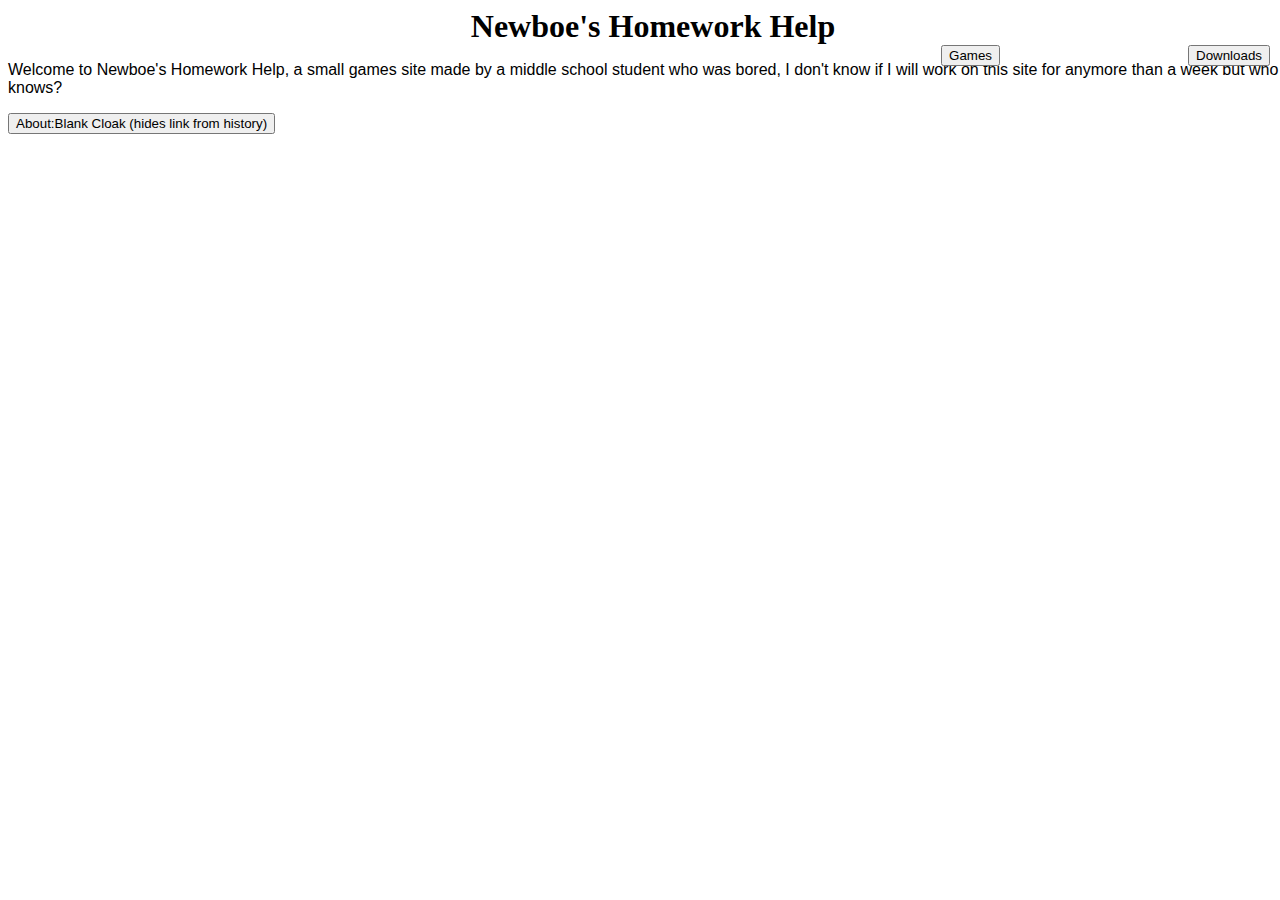
<file: home.html>
<html>
  <head>
    <link rel="stylesheet" type="text/css" href="styles.css"/>
    <title>Newboe's Homework Help</title>
  </head>
  <body>
    <div class = "header">
  <h1 style = "margin: auto 0px auto 10px">Newboe's Homework Help</h1>
  <a href = "games.html">
  <button style = "position: absolute; right: 280px;">Games</button> 
  </a>
  <a href = "https://drive.google.com/drive/folders/1fvlgSbORKFJRGKtxMDVbsKCgL53cFe_9">
  <button style = "position: absolute; right: 10px;"">Downloads</button>
  </a>
</div>
    <p>Welcome to Newboe's Homework Help, a small games site made by a middle school student who was bored, I don't know if I will work on this site for anymore than a week but who knows?</p>
    <button onclick = "blankCloak()">About:Blank Cloak (hides link from history)</button>
<script>
function blankCloak() {
var win = window.open()
var url = "learnmathswithme.vercel.app"
var iframe = win.document.createElement('iframe')
iframe.style.width = "100%";
iframe.style.height = "100%";
iframe.style.border = "none";
iframe.src = url
win.document.body.appendChild(iframe)
}
</script>
  </body>
</html>
</file>
<file: styles.css>
body {
  background-color: white;
  width: 100%;
  height: 90%;
}
p {
  color: black;
  font-size: 16px;
  font-family: Helvetica;
}
h1 {
  color: black;
  font-size: 30px
  font-family: Helvetica;
  text-align: center;
}
.left-align-button {
  height: 70px;
  width: 200px;
  
  font-family: Helvetica;
  font-size: 16px;
  color: black;
  font-weight: bold;
  
  background: white;
  text-align: left;
  border: 3px solid black;
}
</file>
